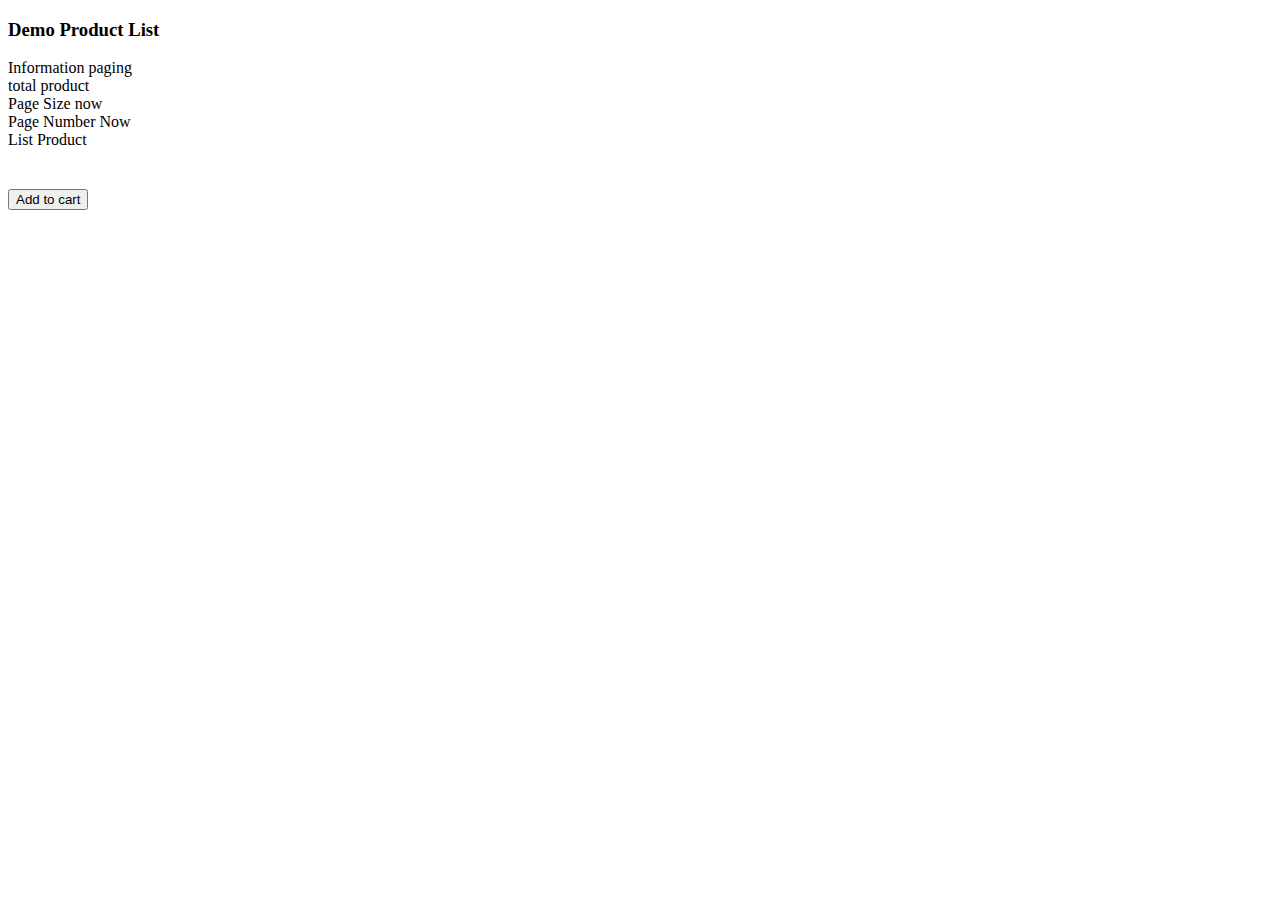
<file: DemoSpringMVC2/out/production/classes/templates/index.html>
<!DOCTYPE html>
<html lang="en" xmlns:th="http://www.thymeleaf.org">
<head th:replace="fragments/layout::head">
</head>
<body>
<nav th:replace="fragments/layout::nav"></nav>
<div class="wrapper">
    <div class="productpage" id="home">
        <div class="container">
            <h3>Demo Product List</h3>
        </div>


        <div class="panel panel-success">
            <div class="panel-heading">Information paging</div>
            <div class="panel-body">
                <div class="label label-warning">
                    total product<span th:text="${pagingableItem.getTotalProducts()}"></span>
                </div>
                <div class="label label-warning">
                    Page Size now <span th:text="${pagingableItem.getPageSize()}"></span>
                </div>
                <div class="label label-warning">
                    Page Number Now <span th:text="${pagingableItem.getPageNumber()}"></span>
                </div>
            </div>
        </div>
        <div class="panel panel-success" th:fragment="product">
            <div class="panel-heading">List Product</div>

            <div class="panel-body">
                <div class="row">
                    <div class="col-md-3 col-sm-3" th:each="product:${pagingableItem.getListData()}">
                        <div class="thumbnail">
                        <div class="panel-product">
                            <div class="panel-product-img">
                                <img th:src="${product.getImage()}" alt="">
                            </div>
                            <div class="panel-product-text">
                                <div class="panel-product-text-title">
                                    <h4 th:text="${product.getName()}"></h4>
                                </div>
                                <div class="panel-product-text-content">
                                    <p th:text="${product.getshort_desc()}"></p>
                                </div>
                                <button class="btn-addtocart">Add to cart</button>
                            </div>
                        </div>
                        </div>
                    </div>
                </div>
            </div>
        </div>
    </div>
</div>


<footer th:replace="fragments/layout::footer">
</footer>

</div>
<div th:replace="fragments/layout::script"></div>
</body>
</html>
</file>
